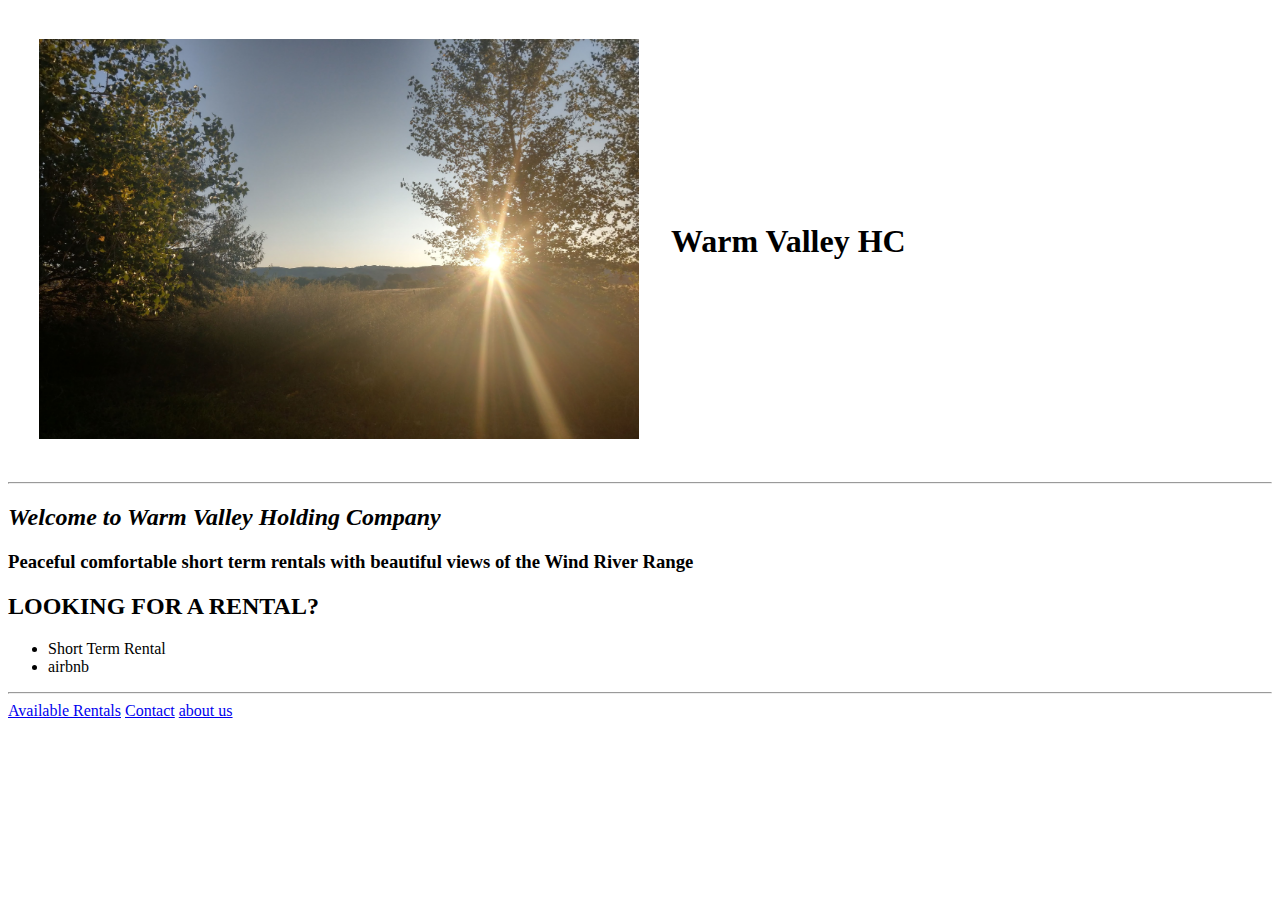
<file: index.html>
<!DOCTYPE html>
<html lang="en">
<head>
    <meta charset="UTF-8">
    <meta name="viewport" content="width=device-width, initial-scale=1.0">
    <title>🏘 Warm Valley HC, LLC</title>
</head>
<body>
    <table cellspacing="30">
        <td><img src="windriversunset.png" width="600" height="400" alt="wind river mountains"></td>
        <td><h1>Warm Valley HC</h1></td>
    </table>
    
    <hr>
    <h2><em>Welcome to Warm Valley Holding Company</em></h2>
    <h3>Peaceful comfortable short term rentals with beautiful views of the Wind River Range</h3>
    <h2>LOOKING FOR A RENTAL?  </h2>
    <ul>
        <li>Short Term Rental</li>
        <li>airbnb</li>
    </ul>
    <hr>
    <a href="ray_lake_property.html">Available Rentals</a>
    <a href="contact.html">Contact</a>
    <a href="about.html">about us</a>
</body>
</html>
</file>
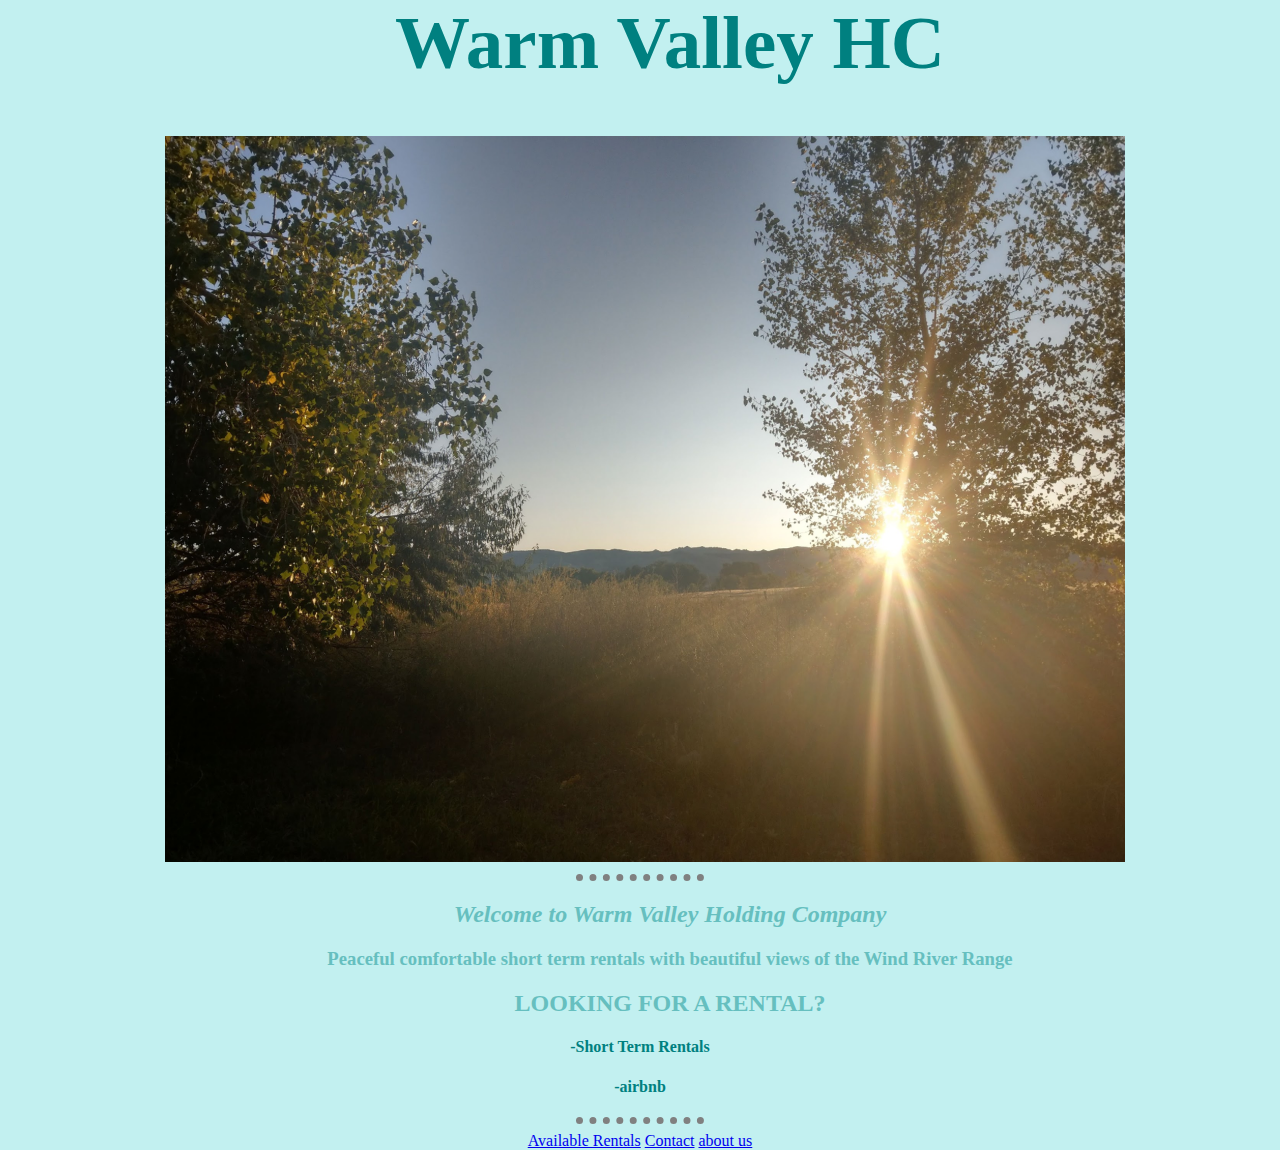
<file: backup_dir/index.html>
<!DOCTYPE html>
<html lang="en">
  <head>
    <meta charset="UTF-8" />
    <meta name="viewport" content="width=device-width, initial-scale=1.0" />
    <title>🏘 Warm Valley HC, LLC</title>
    <link rel="stylesheet" href="./css/styles.css">
  </head>
  <body >
   
      <h1 id="heading">Warm Valley HC</h1>
      
        <img
          src="pics/windriversunset.png"
          width="650"
          height="400"
          alt="wind river mountains"
        />
     

    <hr />
    <h2><em>Welcome to Warm Valley Holding Company</em></h2>
    <h3>
      Peaceful comfortable short term rentals with beautiful views of the Wind
      River Range
    </h3>
    <h2>LOOKING FOR A RENTAL?</h2>
   <h4>-Short Term Rentals</h4>
   <h4>-airbnb</h4>
    
    <hr />
    <a href="ray_lake_property.html">Available Rentals</a>
    <a href="contact.html">Contact</a>
    <a href="about.html">about us</a>
  </body>
</html>
</file>
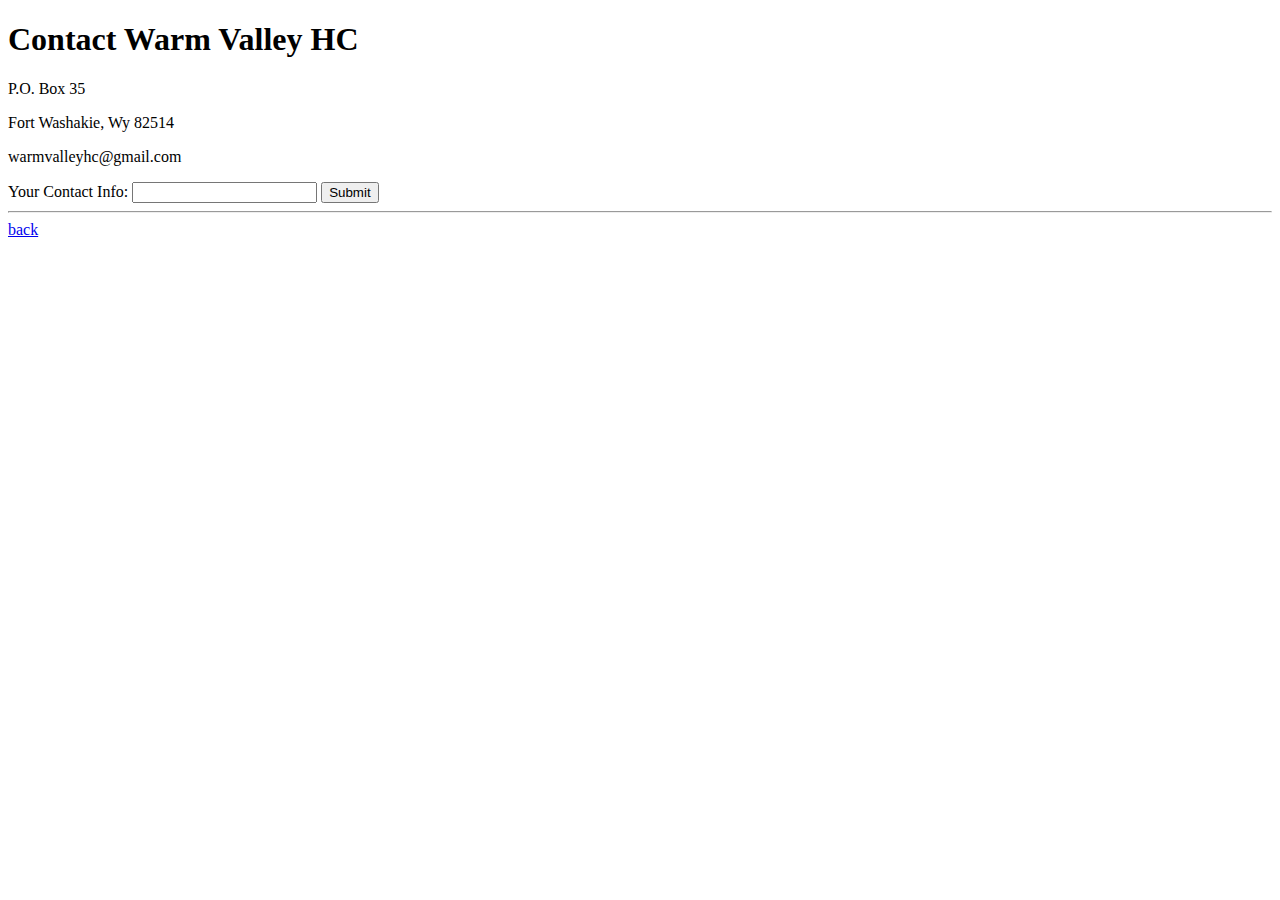
<file: contact.html>
<!DOCTYPE html>
<html lang="en">
<head>
    <meta charset="UTF-8">
    <meta name="viewport" content="width=device-width, initial-scale=1.0">
    <title>📧 Contact</title>
</head>
<body>
    <h1>Contact Warm Valley HC</h1>
    <p>P.O. Box 35 </p>
    <p>Fort Washakie, Wy 82514</p>
    <p>warmvalleyhc@gmail.com</p>
    <form action="">
        <label for="">Your Contact Info:</label>
        <input type="text" name="" value="">
        <input type="submit" name="">
        <hr>
        <a href="index.html">back</a>
    </form>
</body>
</html>
</file>
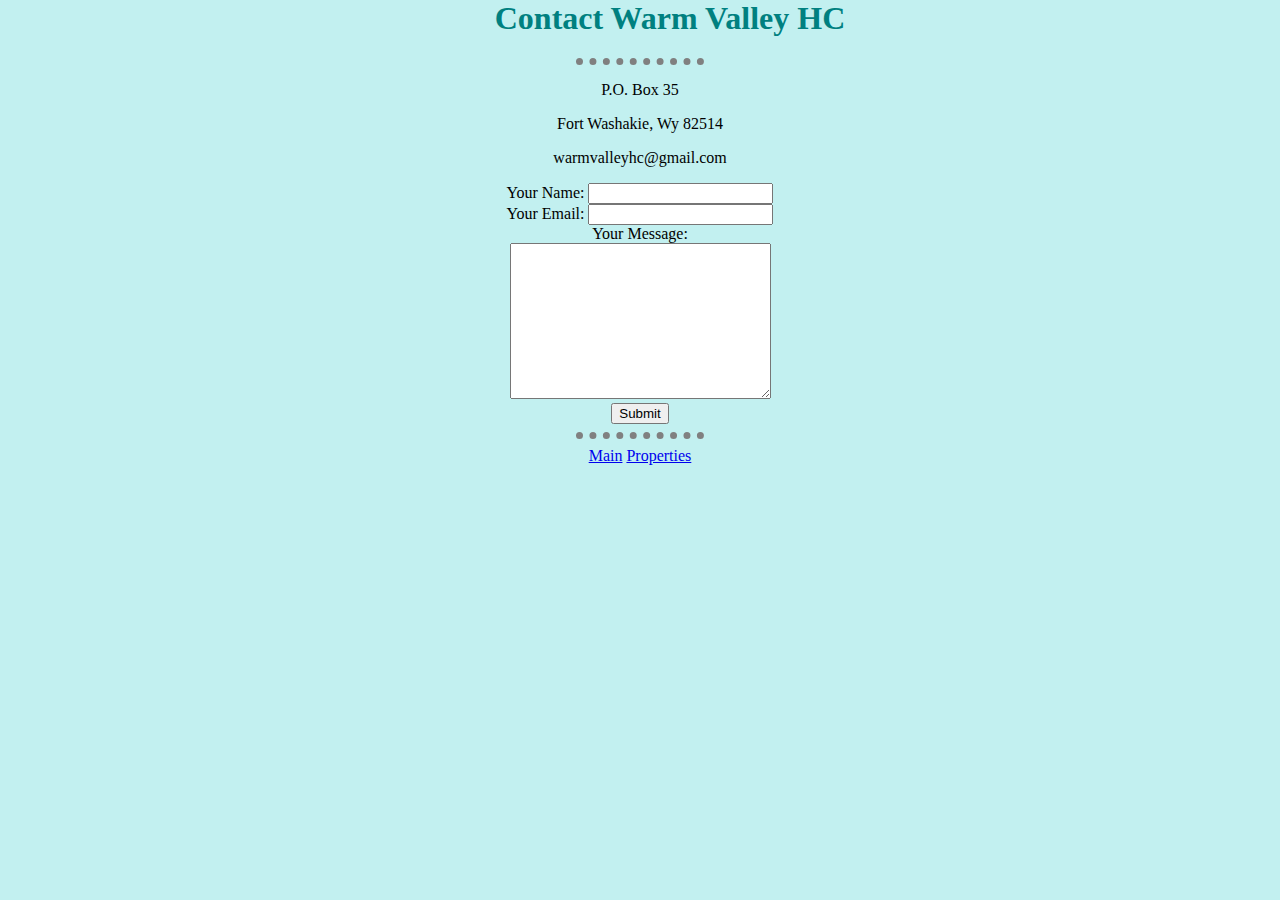
<file: backup_dir/contact.html>
<!DOCTYPE html>
<html lang="en">
  <head>
    <meta charset="UTF-8" />
    <meta name="viewport" content="width=device-width, initial-scale=1.0" />
    <title>📧 Contact</title>
    <link rel="stylesheet" href="/css/styles.css">
  </head>
  <body >
    <h1>Contact Warm Valley HC</h1>
    <hr />
    <p>P.O. Box 35</p>
    <p>Fort Washakie, Wy 82514</p>
    <p>warmvalleyhc@gmail.com</p>
    <form
      action="mailto:warmvalleyhc@gmail.com"
      method="post"
      enctype="text/plain"
    >
      <label for="">Your Name:</label>
      <input type="text" name="yourName" value="" /><br />
      <label for="">Your Email:</label>
      <input type="email" name="yourEmail" value="" /><br />
      <label for="">Your Message:</label><br />
      <textarea name="yourMessage" cols="30" rows="10"></textarea><br />
      <input type="submit" name="" />
    </form>
    <hr />
    <a href="index.html">Main</a>
    <a href="ray_lake_property.html">Properties</a>
  </body>
</html>
</file>
<file: backup_dir/css/styles.css>
body {
    background-color: #c2f0f0;
    margin: 0;
    text-align: center;
}

hr {
    border-style: none;
    border-top-style: dotted;
    border-color: grey;
    border-width: 7px;
    width: 10%;
}

img {
    width: 75%;
    height: auto;
    position: relative;
    left: 5px;
}

h1 {
    color: teal;
    margin-top: 0;
    position: relative;
    left: 30px;
}

h2 {
    color: #66BFBF;
    position: relative;
    left: 30px;
}

h3 {
    color: #66BFBF;
    position: relative;
    left: 30px;
}
h4 {
    color:teal;
    position: relative;
}

#heading {
    color:teal;
    font-size: 75px;
}
</file>
<file: css/styles.css>
body {
    background-color: #c2f0f0;
    margin: 0;
    text-align: center;
}

hr {
    border-style: none;
    border-top-style: dotted;
    border-color: grey;
    border-width: 7px;
    width: 10%;
}

img {
    position: relative;
    /* left: 75px; */
}

h1 {
    color: teal;
    margin-top: 0;
    position: relative;
    left: 30px;
}

h2 {
    color: #66BFBF;
    position: relative;
    left: 30px;
}

h3 {
    color: #66BFBF;
    position: relative;
    left: 30px;
}
h4 {
    color:teal;
    position: relative;
}

#heading {
    color:teal;
    font-size: 75px;
}
</file>
